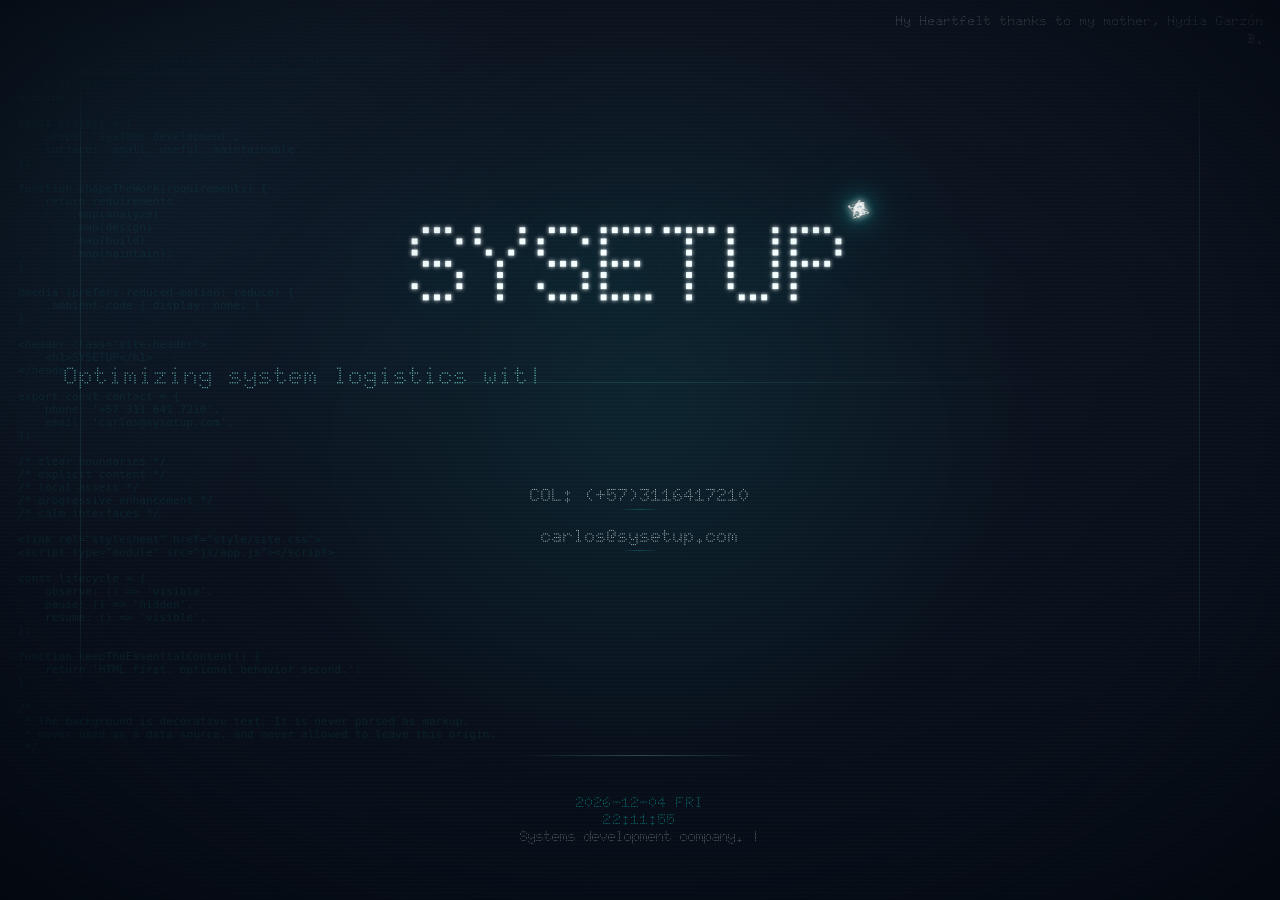
<file: index.html>
<!--

   ____             __
  / __/_ _____ ___ / /___ _____ _/|
 _\ \/ // (_-</ -_) __/ // / _ > _<
/___/\_, /___/\__/\__/\_,_/ .__//
    /___/                /_/
> Systems development company.

-->
<!doctype html>
<html lang="en">
    <head>
        <meta charset="UTF-8" />
        <meta
            name="viewport"
            content="width=device-width,initial-scale=1,viewport-fit=cover"
        />
        <title>SYSETUP</title>
        <meta http-equiv="X-UA-Compatible" content="IE=edge" />
        <meta name="description" content="Systems Development" />
        <meta name="robots" content="all" />
        <link rel="alternate" href="https://sysetup.com/" hreflang="en" />
        <meta
            name="keywords"
            content="Systems, apps, applications, software development"
        />
        <link rel="canonical" href="https://sysetup.com/" />
        <meta property="og:locale" content="en_US" />
        <meta property="og:type" content="website" />
        <meta
            property="og:title"
            content="SYSETUP Systems Development Company"
        />
        <meta
            property="og:description"
            content="Live systems &amp; systems for your life"
        />
        <meta property="og:url" content="https://sysetup.com/" />
        <meta property="og:site_name" content="SYSETUP" />
        <meta
            property="og:image"
            content="https://pbs.twimg.com/profile_images/708121295607734272/ryRdiqN5.jpg"
        />
        <meta name="twitter:card" content="summary" />
        <meta
            name="twitter:description"
            content="Live systems &amp; systems for your life"
        />
        <meta
            name="twitter:title"
            content="SYSETUP Systems Development Company"
        />
        <meta name="twitter:site" content="@sysetup" />
        <meta
            name="twitter:image"
            content="https://pbs.twimg.com/profile_images/708121295607734272/ryRdiqN5.jpg"
        />
        <link
            rel="preload"
            href="fonts/Doto-Black.woff2"
            as="font"
            type="font/woff2"
            crossorigin
        />
        <link rel="apple-touch-icon" href="favicon.png" />
        <link rel="icon" type="image/png" href="favicon.png" />
        <link rel="stylesheet" href="style/site.css" />
    </head>

    <body>
        <a class="skip-link" href="#main-content">Skip to content</a>
        <aside class="site-credit" aria-label="Acknowledgment">
            My Heartfelt thanks to my mother, Nydia Garzón B.
        </aside>
        <pre class="ambient-code" aria-hidden="true"><code
            data-role="background"
        ></code></pre>

        <main class="site-main" id="main-content">
            <header class="site-header">
                <h1 class="brand">
                    <span class="brand-word">SYSETUP</span>
                    <span
                        class="brand-cursor"
                        data-role="brand-cursor"
                        aria-hidden="true"
                    ><span class="brand-cursor-fallback">*</span></span>
                </h1>
            </header>
            <section class="hero" aria-label="Services and contact">
                <button
                    class="hero-description"
                    data-role="typewriter"
                    type="button"
                >
                    <span
                        class="hero-description-text"
                        data-role="typewriter-text"
                        >Managing full-cycle projects: analysis, design, dev,
                        deploy, maintenance.</span
                    >
                </button>
                <address class="contact-list">
                    <a class="contact-link" href="tel:+573116417210"
                        >COL:&nbsp;(+57)3116417210</a
                    >
                    <a class="contact-link" href="mailto:carlos@sysetup.com"
                        >carlos@sysetup.com</a
                    >
                </address>
            </section>
        </main>

        <footer class="site-footer">
            <div class="client" aria-hidden="true"></div>
            <p class="status-clock">
                <span data-role="date"></span>
                <span data-role="time"></span>
            </p>
            <p class="site-note" data-role="client-location">
                Systems development company.
            </p>
        </footer>

        <script type="module" src="js/app.js"></script>
    </body>
</html>
</file>
<file: style/site.css>
@font-face {
    font-family: doto;
    src: url('../fonts/Doto-Black.woff2') format('woff2');
    font-weight: 100 900;
    font-style: normal;
    font-display: swap;
}

:root {
    --color-void: #080f1a;
    --color-surface: #0f1724;
    --color-phosphor: #11ece5;
    --color-phosphor-muted: #77d8d4;
    --color-ice: #f5ffff;
    --color-line: rgb(119 216 212 / 18%);
    --color-glow: rgb(17 236 229 / 24%);
    --color-shadow: rgb(1 7 13 / 70%);
    --ease-arrival: cubic-bezier(0.16, 1, 0.3, 1);
}

/* Keep this single-viewport surface from panning or exposing empty space. */
html {
    /* Positioning */
    width: 100%;
    height: 100%;

    /* Color */
    background-color: var(--color-surface);

    /* Text */
    text-align: center;
    color-scheme: dark;

    /* Other */
    overflow: hidden;
    overscroll-behavior: none;
}

body {
    /* Positioning */
    display: flex;
    position: relative;
    flex-direction: column;
    height: 100%;
    min-height: 100vh;
    min-height: 100dvh;

    /* Box Model */
    box-sizing: border-box;
    margin: 0;
    padding: max(1.5rem, env(safe-area-inset-top))
        max(1rem, env(safe-area-inset-right))
        max(1.5rem, env(safe-area-inset-bottom))
        max(1rem, env(safe-area-inset-left));

    /* Color */
    isolation: isolate;
    background:
        radial-gradient(
            circle at 50% 44%,
            rgb(17 236 229 / 8%),
            transparent clamp(12rem, 30vw, 32rem)
        ),
        radial-gradient(
            circle at 8% 16%,
            rgb(42 103 137 / 14%),
            transparent clamp(16rem, 34vw, 38rem)
        ),
        linear-gradient(180deg, var(--color-surface) 0%, var(--color-void) 100%);
    background-color: #080f1a;
    color: var(--color-phosphor);

    /* Text */
    font-family: doto, sans-serif;
    font-weight: 300;
    font-variation-settings:
        'wght' 300,
        'ROND' 11;

    /* Other */
    overflow: hidden;
    overscroll-behavior: none;
    touch-action: none;
}

body::before,
body::after {
    position: fixed;
    z-index: 3;
    inset: 0;
    pointer-events: none;
}

body::before {
    content: '';
    background: repeating-linear-gradient(
        180deg,
        rgb(245 255 255 / 2.5%) 0,
        rgb(245 255 255 / 2.5%) 1px,
        transparent 1px,
        transparent 4px
    );
    opacity: 0.5;
    mix-blend-mode: screen;
}

body::after {
    content: '';
    background: radial-gradient(
        ellipse at center,
        transparent 34%,
        rgb(2 7 13 / 20%) 68%,
        rgb(2 7 13 / 76%) 100%
    );
}

a {
    color: var(--color-ice);
    text-decoration: none;
}

:focus-visible {
    outline: 2px solid var(--color-phosphor);
    outline-offset: 0.25rem;
    box-shadow: 0 0 1.25rem var(--color-glow);
}

.ambient-code {
    /* Positioning */
    position: fixed;
    z-index: 0;
    inset: 0;

    /* Box Model */
    margin: 0;
    overflow: hidden;

    /* Other */
    pointer-events: none;
}

.ambient-code code {
    /* Positioning */
    display: block;
    position: fixed;
    top: 0;
    left: 0;
    z-index: 0;

    /* Box Model */
    width: 100%;
    height: 100%;
    box-sizing: border-box;
    padding: 0 18px;
    overflow: hidden;
    overscroll-behavior: none;

    /* Color */
    color: var(--color-phosphor);
    opacity: 0.09;
    text-shadow: 0 0 0.55rem rgb(17 236 229 / 34%);

    /* Text */
    text-align: left;
    font-size: clamp(0.7rem, 1.3vw, 0.7rem);
    white-space: pre-wrap;
    overflow-wrap: anywhere;

    /* Other */
    backface-visibility: hidden;
    contain: layout paint;
    mask-image: linear-gradient(
        180deg,
        transparent 0%,
        #000 18%,
        #000 82%,
        transparent 100%
    );
    transform: translate3d(0, 0, 0);
}

.ambient-code-track {
    /* Positioning */
    display: flex;
    flex-direction: column;

    /* Box Model */
    width: 100%;

    /* Other */
    animation: ambient-scroll 96s linear infinite;
    transform: translate3d(0, 0, 0);
    will-change: transform;
}

.ambient-code-copy {
    /* Positioning */
    display: block;

    /* Box Model */
    flex: 0 0 auto;
    width: 100%;
}

.ambient-code-track-paused {
    animation-play-state: paused;
}

.site-main {
    /* Positioning */
    position: relative;
    z-index: 1;
    display: flex;
    flex: 1 1 auto;
    flex-direction: column;
    align-items: center;
    justify-content: center;

    /* Box Model */
    width: 100%;
    box-sizing: border-box;
    padding: clamp(1rem, 3vw, 3rem) 0;

    /* Other */
    transform: translateZ(0);
    backface-visibility: hidden;
    animation: console-arrival 900ms var(--ease-arrival) both;
}

.site-main::before,
.site-main::after {
    position: absolute;
    z-index: 0;
    pointer-events: none;
}

.site-main::before {
    content: '';
    inset: clamp(0.75rem, 4vw, 3.5rem) clamp(0.5rem, 5vw, 6rem);
    border: 1px solid var(--color-line);
    opacity: 0.7;
    mask-image: linear-gradient(
        180deg,
        transparent 0%,
        #000 12%,
        #000 88%,
        transparent 100%
    );
}

.site-main::after {
    content: '';
    top: 50%;
    right: 12%;
    left: 12%;
    height: 1px;
    background: linear-gradient(
        90deg,
        transparent,
        rgb(119 216 212 / 22%),
        transparent
    );
    opacity: 0.7;
    filter: blur(0.2px);
}

/* Page acknowledgment. */
.site-credit {
    /* Positioning */
    position: absolute;
    z-index: 2;
    top: 0.75rem;
    right: 1rem;

    /* Box Model */
    max-width: min(24rem, calc(100% - 2rem));
    margin: 0;

    /* Color */
    color: rgb(245 255 255 / 78%);

    /* Text */
    font-size: clamp(0.65rem, 1vw, 0.8rem);
    line-height: 1.4;
    text-align: right;
    text-shadow: 0 0 0.9rem rgb(17 236 229 / 16%);

    /* Other */
    animation: soft-arrival 1.1s var(--ease-arrival) 120ms both;
    overflow-wrap: anywhere;
}

.site-header,
.hero {
    position: relative;
    z-index: 1;
    width: 100%;
}

.brand {
    /* Positioning */
    display: inline-flex;
    align-items: flex-start;
    justify-content: center;

    /* Box Model */
    margin: 0 auto 1.5rem;
    padding: 0 1rem;

    /* Color */
    color: var(--color-ice);
    text-shadow:
        0 0 0.04em var(--color-ice),
        0 0 0.45em rgb(17 236 229 / 28%),
        0 0 1.8em rgb(17 236 229 / 10%);

    /* Text */
    font-family: doto, sans-serif;
    font-size: clamp(2.5rem, 11vw, 7rem);
    font-weight: 400;
    font-variation-settings:
        'wght' 400,
        'ROND' 1;
    letter-spacing: -0.035em;
    line-height: 1;
    text-align: center;

    /* Other */
    animation: brand-arrival 1s var(--ease-arrival) 60ms both;
}

.brand-word {
    display: inline-block;
}

/* Automan-inspired Cursor: a small WebGL sculpture that replaces the old
   superscript asterisk while preserving the asterisk as a no-WebGL fallback. */
.brand-cursor {
    /* ================================================================
       CURSOR 3D — CENTRALIZED TUNING

       These are the only values normally needed to reposition or tune
       the mark. JavaScript reads the WebGL-related values from here.

       --cursor-size            Outer layout size relative to the brand.
       --cursor-x / --cursor-y  Visual offset without changing document flow.
       --cursor-render-scale    3D sculpture scale inside its canvas.
       --cursor-glow            0 = subdued, 1 = default, 2 = intense.
       --cursor-rotation-speed  0 = static, .5 = half speed, 2 = double speed.
       ================================================================ */
    --cursor-size: 0.18em;
    --cursor-x: -0.015em;
    --cursor-y: -0.08em;
    --cursor-render-scale: 0.7;
    --cursor-glow: 2;
    --cursor-rotation-speed: 11;

    /* Runtime values controlled by the renderer; do not tune these. */
    --brand-cursor-inner-opacity: 0.78;
    --brand-cursor-outer-opacity: 0.58;
    --brand-cursor-canvas-brightness: 1;

    position: relative;
    display: inline-grid;
    flex: 0 0 auto;
    place-items: center;
    width: var(--cursor-size);
    height: var(--cursor-size);
    margin-left: 0;
    transform: translate(var(--cursor-x), var(--cursor-y));
    isolation: isolate;
    line-height: 1;
    pointer-events: none;
}

.brand-cursor::before,
.brand-cursor::after {
    content: '';
    position: absolute;
    z-index: -1;
    border-radius: 50%;
    pointer-events: none;
}

.brand-cursor::before {
    inset: 12%;
    background: radial-gradient(
        circle,
        rgb(245 255 255 / 48%) 0%,
        rgb(17 236 229 / 36%) 24%,
        rgb(17 236 229 / 7%) 46%,
        transparent 72%
    );
    filter: blur(0.08em);
    opacity: var(--brand-cursor-inner-opacity);
}

.brand-cursor::after {
    inset: -28%;
    background: radial-gradient(
        circle,
        rgb(17 236 229 / 13%) 0%,
        rgb(17 236 229 / 4%) 35%,
        transparent 70%
    );
    filter: blur(0.14em);
    opacity: var(--brand-cursor-outer-opacity);
}

.brand-cursor-canvas {
    position: absolute;
    z-index: 1;
    inset: -18%;
    display: block;
    width: 136%;
    height: 136%;
    opacity: 0;
    filter:
        brightness(var(--brand-cursor-canvas-brightness))
        drop-shadow(0 0 0.035em rgb(245 255 255 / 95%))
        drop-shadow(0 0 0.12em rgb(17 236 229 / 72%))
        drop-shadow(0 0 0.32em rgb(17 236 229 / 34%));
    transition: opacity 240ms var(--ease-arrival);
}

.brand-cursor-fallback {
    position: relative;
    z-index: 0;
    top: -0.13em;
    color: var(--color-phosphor);
    font-size: 0.3em;
    line-height: 1;
    text-shadow:
        0 0 0.12em var(--color-ice),
        0 0 0.8em rgb(17 236 229 / 55%);
    transition: opacity 120ms ease;
}

.brand-cursor-ready .brand-cursor-canvas {
    opacity: 1;
}

.brand-cursor-ready .brand-cursor-fallback {
    opacity: 0;
}

.hero-description {
    /* Positioning */
    display: flex;
    position: relative;
    flex-direction: column;
    align-items: center;
    justify-content: flex-start;

    /* Box Model */

    /* Reserve three rendered lines and keep the viewport stable during reflow. */
    --hero-description-padding-block: 2rem;

    width: 100%;
    max-width: 52rem;
    box-sizing: border-box;
    height: calc(4.05em + var(--hero-description-padding-block));
    margin: 0;
    padding: 1rem 3rem;
    border: 0;
    overflow: hidden;

    /* Color */
    background: transparent;
    color: var(--color-phosphor-muted);

    /* Text */
    font: inherit;
    font-size: clamp(1.15rem, 1.9vw, 1.7rem);
    line-height: 1.35;
    text-align: left;
    text-shadow: 0 0 0.8rem rgb(17 236 229 / 14%);

    /* Other */
    animation: soft-arrival 900ms var(--ease-arrival) 260ms both;
    cursor: pointer;
    transition:
        color 420ms var(--ease-arrival),
        text-shadow 420ms var(--ease-arrival),
        opacity 180ms ease;
}

/* Fill each line up to the right edge and continue mid-word on the next
   line, so the typing caret advances continuously instead of jumping ahead
   word by word. */
.hero-description-text {
    display: block;
    width: 100%;
    min-width: 0;

    /* Text */
    /*word-break: break-all;*/
}

.hero-description[aria-disabled='true'] {
    /* Other */
    cursor: wait;
    opacity: 0.78;
}

.hero-description.shimmer-active {
    /* Text */
    color: var(--color-phosphor-muted);
    text-shadow: none;
}

/* Words stay plain inline boxes so the completed phrase wraps exactly like
   the character-by-character typing phase (no reflow when the shimmer starts). */
.typewriter-word {
    display: inline;
}

.typewriter-character {
    display: inline;
    color: inherit;
    vertical-align: baseline;
}

/* The shimmer is an infinite light pulse that travels through the actual glyphs. */
.hero-description.shimmer-active .typewriter-character {
    animation-delay: var(--shimmer-delay, 0ms);
    animation-duration: var(--shimmer-cycle, 4s);
    animation-fill-mode: both;
    animation-iteration-count: infinite;
    animation-name: character-shimmer;
    animation-timing-function: var(--ease-arrival);
}

.hero-description.shimmer-active .hero-description-text::after {
    /* Text */
    color: var(--color-phosphor);
    text-shadow: 0 0 0.8em rgb(17 236 229 / 55%);
}

/* The lit window (1%) must match SHIMMER_LIGHT_END_RATIO in js/modules/typewriter.js. */
@keyframes character-shimmer {
    0%,
    1%,
    100% {
        color: var(--color-phosphor-muted);
        filter: brightness(1);
        text-shadow: none;
    }

    0.5% {
        color: var(--color-ice);
        filter: brightness(1.35);
        text-shadow:
            0 0 0.25em var(--color-ice),
            0 0 0.8em var(--color-phosphor),
            0 0 1.4em rgb(17 236 229 / 48%);
    }
}

.contact-list {
    /* Positioning */
    display: flex;
    flex-direction: column;
    align-items: center;

    /* Box Model */
    margin: 0;
    gap: 0.15rem;

    /* Text */
    font-style: normal;
}

.contact-link {
    /* Positioning */
    position: relative;
    display: block;

    /* Box Model */
    padding: 0.55rem 1rem;

    /* Color */
    color: var(--color-ice);

    /* Text */
    font-size: clamp(1rem, 1.4vw, 1.5rem);
    text-shadow: 0 0 0.8rem rgb(245 255 255 / 12%);

    /* Other */
    transition:
        color 180ms ease,
        text-shadow 180ms ease,
        transform 180ms ease;
}

.contact-link::after {
    content: '';
    position: absolute;
    right: 1rem;
    bottom: 0.25rem;
    left: 1rem;
    height: 1px;
    background: linear-gradient(
        90deg,
        transparent,
        rgb(17 236 229 / 80%),
        transparent
    );
    opacity: 0.28;
    transform: scaleX(0.2);
    transition:
        opacity 180ms ease,
        transform 240ms var(--ease-arrival);
}

.contact-link:hover {
    color: var(--color-ice);
    text-shadow: 0 0 1rem rgb(17 236 229 / 38%);
    transform: translateY(-2px);
}

.contact-link:hover::after,
.contact-link:focus-visible::after {
    opacity: 0.9;
    transform: scaleX(1);
}

.hero-description-text::after,
.site-note::after {
    content: '|';
    animation: cursor-blink 4s ease-in-out infinite;
}

/* Offset each cursor so the interface feels observed rather than synchronized. */
.hero-description-text::after {
    animation-delay: -0.6s;
    animation-duration: 3.6s;
}

.site-note::after {
    animation-delay: -2.2s;
    animation-duration: 4.4s;
}

.site-footer {
    /* Positioning */
    position: relative;
    z-index: 1;

    /* Box Model */
    width: 100%;
    margin-top: auto;
    padding-top: 1rem;

    /* Color */
    color: var(--color-phosphor-muted);

    /* Text */
    font-size: clamp(0.72rem, 1.1vw, 0.9rem);

    /* Other */
    animation: soft-arrival 1.1s var(--ease-arrival) 380ms both;
}

.site-footer::before {
    content: '';
    display: block;
    width: min(16rem, 34vw);
    height: 1px;
    margin: 0 auto 1rem;
    background: linear-gradient(
        90deg,
        transparent,
        rgb(119 216 212 / 32%),
        transparent
    );
}

.client {
    margin: 0 0 0 47px;
    padding: 11px 47px;
    color: rgb(245 255 255 / 86%);
    text-align: right;
    text-shadow: 0 0 0.8rem rgb(17 236 229 / 12%);
}

.status-clock {
    margin: 0;
    color: var(--color-phosphor);
    letter-spacing: 0.08em;
    text-shadow: 0 0 0.7rem rgb(17 236 229 / 18%);
}

.status-clock [data-role] {
    display: block;
}

.site-note {
    width: 100%;
    box-sizing: border-box;
    min-height: 3rem;
    margin: 0;
    color: rgb(245 255 255 / 76%);
    text-shadow: 0 0 0.8rem rgb(17 236 229 / 12%);
}

.skip-link {
    position: fixed;
    z-index: 2;
    top: 1rem;
    left: 1rem;
    padding: 0.65rem 0.9rem;
    transform: translateY(-200%);
    background: var(--color-ice);
    color: var(--color-void);
    box-shadow: 0 0.5rem 1.5rem var(--color-shadow);
}

.skip-link:focus {
    transform: translateY(0);
}

@keyframes cursor-blink {
    0%,
    18% {
        opacity: 1;
    }

    19% {
        opacity: 0.56;
    }

    20% {
        opacity: 1;
    }

    21%,
    29% {
        opacity: 0.12;
    }

    30% {
        opacity: 0.82;
    }

    31%,
    56% {
        opacity: 1;
    }

    57% {
        opacity: 0.28;
    }

    58% {
        opacity: 0.9;
    }

    59%,
    64% {
        opacity: 0.18;
    }

    65%,
    100% {
        opacity: 1;
    }
}

@keyframes ambient-scroll {
    from {
        transform: translate3d(0, 0, 0);
    }

    to {
        transform: translate3d(0, -50%, 0);
    }
}

@keyframes console-arrival {
    from {
        filter: blur(0.16rem) brightness(0.84);
        transform: translateY(0.45rem);
    }

    to {
        filter: blur(0) brightness(1);
        transform: translateY(0);
    }
}

@keyframes brand-arrival {
    from {
        filter: blur(0.12rem);
        opacity: 0.78;
        transform: scale(0.992);
    }

    to {
        filter: blur(0);
        opacity: 1;
        transform: scale(1);
    }
}

@keyframes soft-arrival {
    from {
        filter: blur(0.08rem);
        opacity: 0.72;
        transform: translateY(0.35rem);
    }

    to {
        filter: blur(0);
        opacity: 1;
        transform: translateY(0);
    }
}

@media (prefers-reduced-motion: reduce) {
    .hero-description-text::after,
    .site-note::after,
    .ambient-code code,
    .site-main,
    .site-credit,
    .brand,
    .hero-description,
    .site-footer {
        animation: none;
    }

    .site-main,
    .brand,
    .hero-description,
    .site-credit,
    .site-footer,
    .ambient-code code {
        filter: none;
        opacity: 1;
        transform: none;
        will-change: auto;
    }

    .hero-description.shimmer-active {
        color: var(--color-phosphor-muted);
        text-shadow: 0 0 0.8rem rgb(17 236 229 / 14%);
        animation: none;
    }

    .hero-description.shimmer-active .typewriter-character {
        animation: none;
        filter: none;
        text-shadow: none;
    }

    .ambient-code-track {
        animation: none;
        transform: none;
        will-change: auto;
    }

    .brand-cursor-canvas,
    .brand-cursor-fallback {
        transition: none;
    }

    .contact-link,
    .contact-link::after,
    .hero-description {
        transition-duration: 0ms;
    }
}

@media (width <= 575.98px), (height <= 600px) {
    body {
        padding: max(1rem, env(safe-area-inset-top))
            max(0.75rem, env(safe-area-inset-right))
            max(1rem, env(safe-area-inset-bottom))
            max(0.75rem, env(safe-area-inset-left));
        font-size: 1rem;
    }

    .site-main::before {
        inset: 0.5rem 0.35rem;
    }

    .site-credit {
        top: 0.5rem;
        right: 0.75rem;
        max-width: calc(100% - 1.5rem);
        font-size: clamp(0.6rem, 2.2vw, 0.75rem);
    }

    .brand {
        margin: 0 auto 1.25rem;
        padding: 0 0.75rem;
        line-height: 0.8;
    }

    .hero-description {
        --hero-description-padding-block: 1.2rem;

        padding: 0.6rem 1.5rem;
        font-size: clamp(1rem, 3.6vw, 1.3rem);
    }

    .contact-link {
        padding: 0.6rem 1.5rem;
        font-size: clamp(0.9rem, 3vw, 1.1rem);
    }

    .ambient-code code {
        padding: 0 12px;
        opacity: 0.055;
        font-size: clamp(0.7rem, 1.3vw, 0.7rem);
    }

    .ambient-code-track {
        animation-duration: 132s;
    }

    .site-footer {
        width: auto;
        font-size: clamp(0.7rem, 2.2vw, 0.85rem);
    }

    .site-footer::before {
        width: min(12rem, 42vw);
        margin-bottom: 0.75rem;
    }

    .client {
        margin: 0;
        padding: 0.75rem 1rem;
        text-align: center;
    }

    .site-note {
        min-height: 2.4rem;
        padding: 0 0.75rem;
        overflow-wrap: anywhere;
        white-space: normal;
    }
}

@media (orientation: landscape) and (height <= 575.98px) {
    body {
        display: grid;
        grid-template-columns: minmax(0, 1.12fr) minmax(13rem, 0.88fr);
        grid-template-rows: 1fr;
        align-items: center;
        column-gap: clamp(1rem, 4vw, 2.25rem);
        padding: max(0.75rem, env(safe-area-inset-top))
            max(0.75rem, env(safe-area-inset-right))
            max(0.75rem, env(safe-area-inset-bottom))
            max(0.75rem, env(safe-area-inset-left));
    }

    .site-main {
        grid-column: 1;
        justify-self: center;
        flex: none;
        justify-content: center;
        min-width: 0;
        padding-top: 0;
    }

    .brand {
        margin: 0 auto 0.5rem;
        font-size: clamp(2rem, 11vh, 3.5rem);
    }

    .hero-description {
        --hero-description-padding-block: 0.8rem;

        padding: 0.4rem 1.5rem;
        font-size: clamp(0.9rem, 3vh, 1.15rem);
    }

    .contact-link {
        padding: 0.2rem 1rem;
        font-size: clamp(0.8rem, 2.4vh, 1rem);
    }

    .site-footer {
        grid-column: 2;
        justify-self: center;
        width: 100%;
        margin-top: 0;
        padding-top: 0;
        font-size: clamp(0.68rem, 1.9vh, 0.82rem);
        text-align: left;
    }

    .client {
        padding: 0.4rem 1rem;
        text-align: left;
    }

    .site-note {
        min-height: 1.8rem;
        max-height: 4.8rem;
        padding: 0;
        overflow: hidden;
    }
}

@media (width <= 360px) {
    .hero-description,
    .contact-link {
        padding: 0.5rem 1rem;
    }

    .hero-description {
        --hero-description-padding-block: 1rem;
    }
}
</file>
